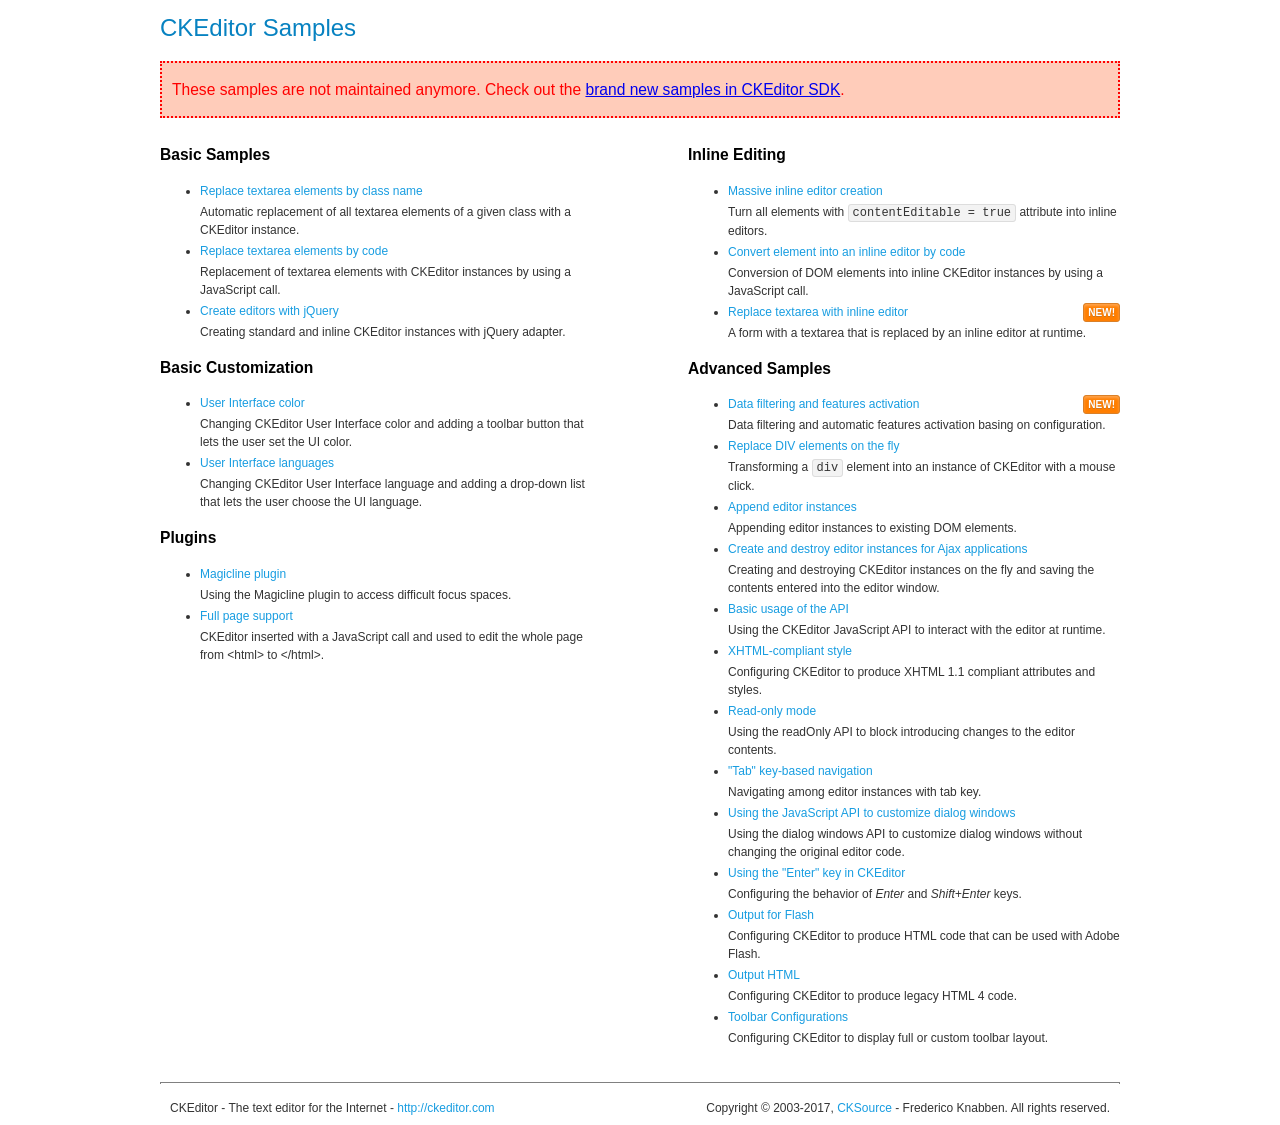
<file: public/admin/plugins/ckeditor/samples/old/index.html>
<!DOCTYPE html>
<!--
Copyright (c) 2003-2017, CKSource - Frederico Knabben. All rights reserved.
For licensing, see LICENSE.md or http://ckeditor.com/license
-->
<html>
<head>
	<meta charset="utf-8">
	<title>CKEditor Samples</title>
	<link rel="stylesheet" href="sample.css">
</head>
<body>
	<h1 class="samples">
		CKEditor Samples
	</h1>
	<div class="warning deprecated">
		These samples are not maintained anymore. Check out the <a href="http://sdk.ckeditor.com/">brand new samples in CKEditor SDK</a>.
	</div>
	<div class="twoColumns">
		<div class="twoColumnsLeft">
			<h2 class="samples">
				Basic Samples
			</h2>
			<dl class="samples">
				<dt><a class="samples" href="replacebyclass.html">Replace textarea elements by class name</a></dt>
				<dd>Automatic replacement of all textarea elements of a given class with a CKEditor instance.</dd>

				<dt><a class="samples" href="replacebycode.html">Replace textarea elements by code</a></dt>
				<dd>Replacement of textarea elements with CKEditor instances by using a JavaScript call.</dd>

				<dt><a class="samples" href="jquery.html">Create editors with jQuery</a></dt>
				<dd>Creating standard and inline CKEditor instances with jQuery adapter.</dd>
			</dl>

			<h2 class="samples">
				Basic Customization
			</h2>
			<dl class="samples">
				<dt><a class="samples" href="uicolor.html">User Interface color</a></dt>
				<dd>Changing CKEditor User Interface color and adding a toolbar button that lets the user set the UI color.</dd>

				<dt><a class="samples" href="uilanguages.html">User Interface languages</a></dt>
				<dd>Changing CKEditor User Interface language and adding a drop-down list that lets the user choose the UI language.</dd>
			</dl>


			<h2 class="samples">Plugins</h2>
<dl class="samples">
<dt><a class="samples" href="magicline/magicline.html">Magicline plugin</a></dt>
<dd>Using the Magicline plugin to access difficult focus spaces.</dd>

<dt><a class="samples" href="wysiwygarea/fullpage.html">Full page support</a></dt>
<dd>CKEditor inserted with a JavaScript call and used to edit the whole page from &lt;html&gt; to &lt;/html&gt;.</dd>
</dl>
		</div>
		<div class="twoColumnsRight">
			<h2 class="samples">
				Inline Editing
			</h2>
			<dl class="samples">
				<dt><a class="samples" href="inlineall.html">Massive inline editor creation</a></dt>
				<dd>Turn all elements with <code>contentEditable = true</code> attribute into inline editors.</dd>

				<dt><a class="samples" href="inlinebycode.html">Convert element into an inline editor by code</a></dt>
				<dd>Conversion of DOM elements into inline CKEditor instances by using a JavaScript call.</dd>

				<dt><a class="samples" href="inlinetextarea.html">Replace textarea with inline editor</a> <span class="new">New!</span></dt>
				<dd>A form with a textarea that is replaced by an inline editor at runtime.</dd>

				
			</dl>

			<h2 class="samples">
				Advanced Samples
			</h2>
			<dl class="samples">
				<dt><a class="samples" href="datafiltering.html">Data filtering and features activation</a> <span class="new">New!</span></dt>
				<dd>Data filtering and automatic features activation basing on configuration.</dd>

				<dt><a class="samples" href="divreplace.html">Replace DIV elements on the fly</a></dt>
				<dd>Transforming a <code>div</code> element into an instance of CKEditor with a mouse click.</dd>

				<dt><a class="samples" href="appendto.html">Append editor instances</a></dt>
				<dd>Appending editor instances to existing DOM elements.</dd>

				<dt><a class="samples" href="ajax.html">Create and destroy editor instances for Ajax applications</a></dt>
				<dd>Creating and destroying CKEditor instances on the fly and saving the contents entered into the editor window.</dd>

				<dt><a class="samples" href="api.html">Basic usage of the API</a></dt>
				<dd>Using the CKEditor JavaScript API to interact with the editor at runtime.</dd>

				<dt><a class="samples" href="xhtmlstyle.html">XHTML-compliant style</a></dt>
				<dd>Configuring CKEditor to produce XHTML 1.1 compliant attributes and styles.</dd>

				<dt><a class="samples" href="readonly.html">Read-only mode</a></dt>
				<dd>Using the readOnly API to block introducing changes to the editor contents.</dd>

				<dt><a class="samples" href="tabindex.html">"Tab" key-based navigation</a></dt>
				<dd>Navigating among editor instances with tab key.</dd>


				
<dt><a class="samples" href="dialog/dialog.html">Using the JavaScript API to customize dialog windows</a></dt>
<dd>Using the dialog windows API to customize dialog windows without changing the original editor code.</dd>

<dt><a class="samples" href="enterkey/enterkey.html">Using the &quot;Enter&quot; key in CKEditor</a></dt>
<dd>Configuring the behavior of <em>Enter</em> and <em>Shift+Enter</em> keys.</dd>

<dt><a class="samples" href="htmlwriter/outputforflash.html">Output for Flash</a></dt>
<dd>Configuring CKEditor to produce HTML code that can be used with Adobe Flash.</dd>

<dt><a class="samples" href="htmlwriter/outputhtml.html">Output HTML</a></dt>
<dd>Configuring CKEditor to produce legacy HTML 4 code.</dd>

<dt><a class="samples" href="toolbar/toolbar.html">Toolbar Configurations</a></dt>
<dd>Configuring CKEditor to display full or custom toolbar layout.</dd>

			</dl>
		</div>
	</div>
	<div id="footer">
		<hr>
		<p>
			CKEditor - The text editor for the Internet - <a class="samples" href="http://ckeditor.com/">http://ckeditor.com</a>
		</p>
		<p id="copy">
			Copyright &copy; 2003-2017, <a class="samples" href="http://cksource.com/">CKSource</a> - Frederico Knabben. All rights reserved.
		</p>
	</div>
</body>
</html>
</file>
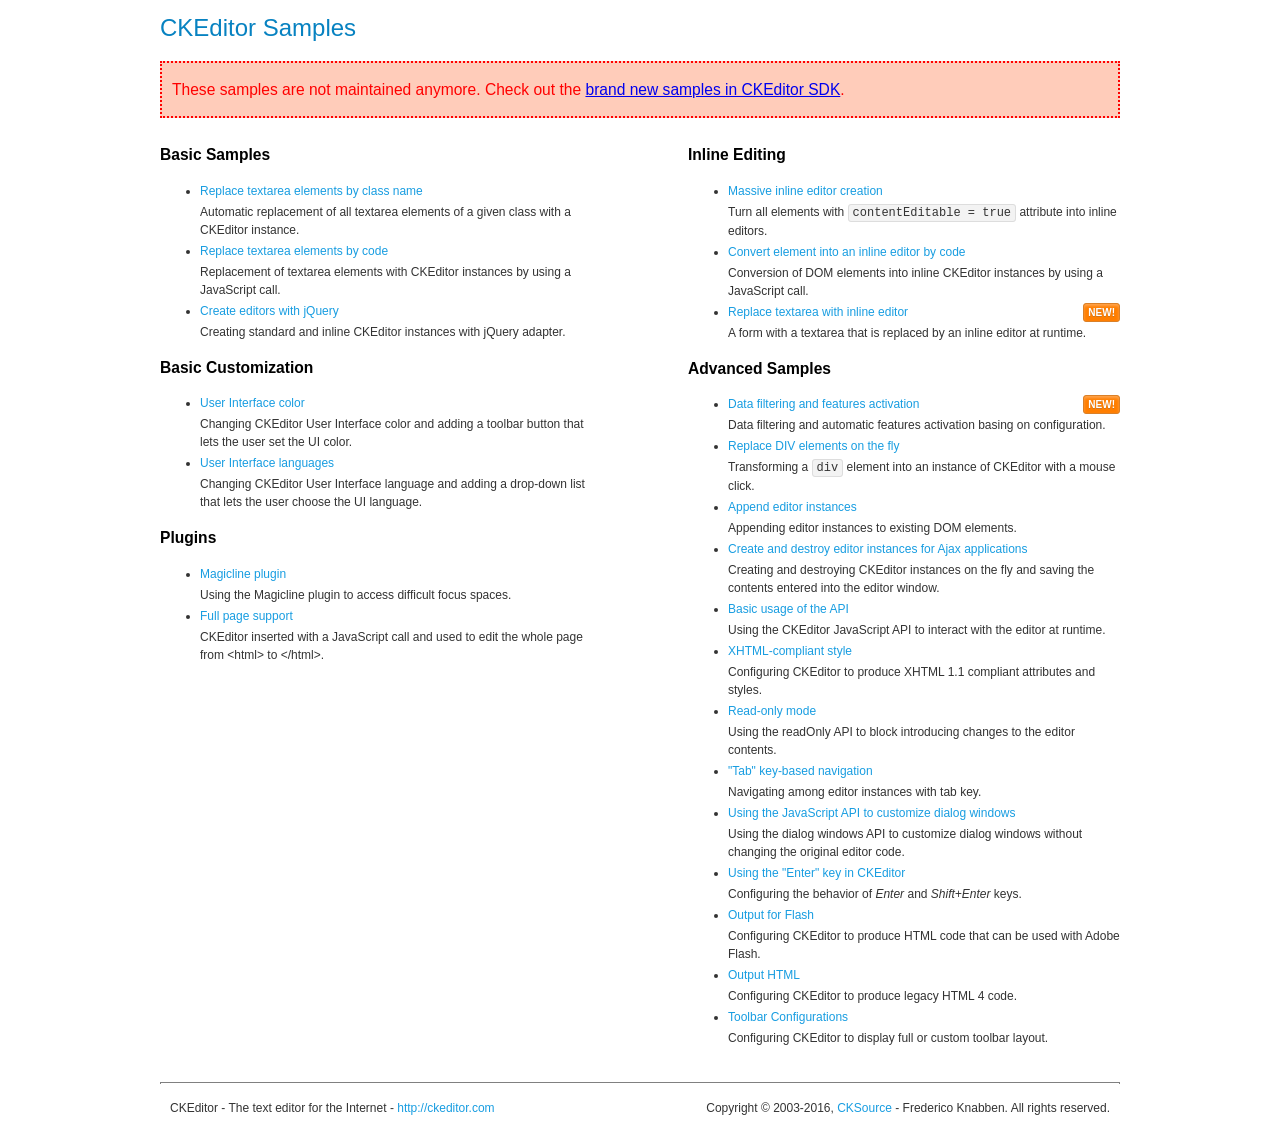
<file: public/admin/plugins/ckeditor_/samples/old/index.html>
<!DOCTYPE html>
<!--
Copyright (c) 2003-2016, CKSource - Frederico Knabben. All rights reserved.
For licensing, see LICENSE.md or http://ckeditor.com/license
-->
<html>
<head>
	<meta charset="utf-8">
	<title>CKEditor Samples</title>
	<link rel="stylesheet" href="sample.css">
</head>
<body>
	<h1 class="samples">
		CKEditor Samples
	</h1>
	<div class="warning deprecated">
		These samples are not maintained anymore. Check out the <a href="http://sdk.ckeditor.com/">brand new samples in CKEditor SDK</a>.
	</div>
	<div class="twoColumns">
		<div class="twoColumnsLeft">
			<h2 class="samples">
				Basic Samples
			</h2>
			<dl class="samples">
				<dt><a class="samples" href="replacebyclass.html">Replace textarea elements by class name</a></dt>
				<dd>Automatic replacement of all textarea elements of a given class with a CKEditor instance.</dd>

				<dt><a class="samples" href="replacebycode.html">Replace textarea elements by code</a></dt>
				<dd>Replacement of textarea elements with CKEditor instances by using a JavaScript call.</dd>

				<dt><a class="samples" href="jquery.html">Create editors with jQuery</a></dt>
				<dd>Creating standard and inline CKEditor instances with jQuery adapter.</dd>
			</dl>

			<h2 class="samples">
				Basic Customization
			</h2>
			<dl class="samples">
				<dt><a class="samples" href="uicolor.html">User Interface color</a></dt>
				<dd>Changing CKEditor User Interface color and adding a toolbar button that lets the user set the UI color.</dd>

				<dt><a class="samples" href="uilanguages.html">User Interface languages</a></dt>
				<dd>Changing CKEditor User Interface language and adding a drop-down list that lets the user choose the UI language.</dd>
			</dl>


			<h2 class="samples">Plugins</h2>
<dl class="samples">
<dt><a class="samples" href="magicline/magicline.html">Magicline plugin</a></dt>
<dd>Using the Magicline plugin to access difficult focus spaces.</dd>

<dt><a class="samples" href="wysiwygarea/fullpage.html">Full page support</a></dt>
<dd>CKEditor inserted with a JavaScript call and used to edit the whole page from &lt;html&gt; to &lt;/html&gt;.</dd>
</dl>
		</div>
		<div class="twoColumnsRight">
			<h2 class="samples">
				Inline Editing
			</h2>
			<dl class="samples">
				<dt><a class="samples" href="inlineall.html">Massive inline editor creation</a></dt>
				<dd>Turn all elements with <code>contentEditable = true</code> attribute into inline editors.</dd>

				<dt><a class="samples" href="inlinebycode.html">Convert element into an inline editor by code</a></dt>
				<dd>Conversion of DOM elements into inline CKEditor instances by using a JavaScript call.</dd>

				<dt><a class="samples" href="inlinetextarea.html">Replace textarea with inline editor</a> <span class="new">New!</span></dt>
				<dd>A form with a textarea that is replaced by an inline editor at runtime.</dd>

				
			</dl>

			<h2 class="samples">
				Advanced Samples
			</h2>
			<dl class="samples">
				<dt><a class="samples" href="datafiltering.html">Data filtering and features activation</a> <span class="new">New!</span></dt>
				<dd>Data filtering and automatic features activation basing on configuration.</dd>

				<dt><a class="samples" href="divreplace.html">Replace DIV elements on the fly</a></dt>
				<dd>Transforming a <code>div</code> element into an instance of CKEditor with a mouse click.</dd>

				<dt><a class="samples" href="appendto.html">Append editor instances</a></dt>
				<dd>Appending editor instances to existing DOM elements.</dd>

				<dt><a class="samples" href="ajax.html">Create and destroy editor instances for Ajax applications</a></dt>
				<dd>Creating and destroying CKEditor instances on the fly and saving the contents entered into the editor window.</dd>

				<dt><a class="samples" href="api.html">Basic usage of the API</a></dt>
				<dd>Using the CKEditor JavaScript API to interact with the editor at runtime.</dd>

				<dt><a class="samples" href="xhtmlstyle.html">XHTML-compliant style</a></dt>
				<dd>Configuring CKEditor to produce XHTML 1.1 compliant attributes and styles.</dd>

				<dt><a class="samples" href="readonly.html">Read-only mode</a></dt>
				<dd>Using the readOnly API to block introducing changes to the editor contents.</dd>

				<dt><a class="samples" href="tabindex.html">"Tab" key-based navigation</a></dt>
				<dd>Navigating among editor instances with tab key.</dd>


				
<dt><a class="samples" href="dialog/dialog.html">Using the JavaScript API to customize dialog windows</a></dt>
<dd>Using the dialog windows API to customize dialog windows without changing the original editor code.</dd>

<dt><a class="samples" href="enterkey/enterkey.html">Using the &quot;Enter&quot; key in CKEditor</a></dt>
<dd>Configuring the behavior of <em>Enter</em> and <em>Shift+Enter</em> keys.</dd>

<dt><a class="samples" href="htmlwriter/outputforflash.html">Output for Flash</a></dt>
<dd>Configuring CKEditor to produce HTML code that can be used with Adobe Flash.</dd>

<dt><a class="samples" href="htmlwriter/outputhtml.html">Output HTML</a></dt>
<dd>Configuring CKEditor to produce legacy HTML 4 code.</dd>

<dt><a class="samples" href="toolbar/toolbar.html">Toolbar Configurations</a></dt>
<dd>Configuring CKEditor to display full or custom toolbar layout.</dd>

			</dl>
		</div>
	</div>
	<div id="footer">
		<hr>
		<p>
			CKEditor - The text editor for the Internet - <a class="samples" href="http://ckeditor.com/">http://ckeditor.com</a>
		</p>
		<p id="copy">
			Copyright &copy; 2003-2016, <a class="samples" href="http://cksource.com/">CKSource</a> - Frederico Knabben. All rights reserved.
		</p>
	</div>
</body>
</html>
</file>
<file: public/admin/plugins/ckeditor/samples/old/sample.css>
/*
Copyright (c) 2003-2017, CKSource - Frederico Knabben. All rights reserved.
For licensing, see LICENSE.md or http://ckeditor.com/license
*/

html, body, h1, h2, h3, h4, h5, h6, div, span, blockquote, p, address, form, fieldset, img, ul, ol, dl, dt, dd, li, hr, table, td, th, strong, em, sup, sub, dfn, ins, del, q, cite, var, samp, code, kbd, tt, pre
{
	line-height: 1.5;
}

body
{
	padding: 10px 30px;
}

input, textarea, select, option, optgroup, button, td, th
{
	font-size: 100%;
}

pre
{
	-moz-tab-size: 4;
	tab-size: 4;
}

pre, code, kbd, samp, tt
{
	font-family: monospace,monospace;
	font-size: 1em;
}

body {
	width: 960px;
	margin: 0 auto;
}

code
{
	background: #f3f3f3;
	border: 1px solid #ddd;
	padding: 1px 4px;
	border-radius: 3px;
}

abbr
{
	border-bottom: 1px dotted #555;
	cursor: pointer;
}

.new, .beta
{
	text-transform: uppercase;
	font-size: 10px;
	font-weight: bold;
	padding: 1px 4px;
	margin: 0 0 0 5px;
	color: #fff;
	float: right;
	border-radius: 3px;
}

.new
{
	background: #FF7E00;
	border: 1px solid #DA8028;
	text-shadow: 0 1px 0 #C97626;

	box-shadow: 0 2px 3px 0 #FFA54E inset;
}

.beta
{
	background: #18C0DF;
	border: 1px solid #19AAD8;
	text-shadow: 0 1px 0 #048CAD;
	font-style: italic;

	box-shadow: 0 2px 3px 0 #50D4FD inset;
}

h1.samples
{
	color: #0782C1;
	font-size: 200%;
	font-weight: normal;
	margin: 0;
	padding: 0;
}

h1.samples a
{
	color: #0782C1;
	text-decoration: none;
	border-bottom: 1px dotted #0782C1;
}

.samples a:hover
{
	border-bottom: 1px dotted #0782C1;
}

h2.samples
{
	color: #000000;
	font-size: 130%;
	margin: 15px 0 0 0;
	padding: 0;
}

p, blockquote, address, form, pre, dl, h1.samples, h2.samples
{
	margin-bottom: 15px;
}

ul.samples
{
	margin-bottom: 15px;
}

.clear
{
	clear: both;
}

fieldset
{
	margin: 0;
	padding: 10px;
}

body, input, textarea
{
	color: #333333;
	font-family: Arial, Helvetica, sans-serif;
}

body
{
	font-size: 75%;
}

a.samples
{
	color: #189DE1;
	text-decoration: none;
}

form
{
	margin: 0;
	padding: 0;
}

pre.samples
{
	background-color: #F7F7F7;
	border: 1px solid #D7D7D7;
	overflow: auto;
	padding: 0.25em;
	white-space: pre-wrap; /* CSS 2.1 */
	word-wrap: break-word; /* IE7 */
}

#footer
{
	clear: both;
	padding-top: 10px;
}

#footer hr
{
	margin: 10px 0 15px 0;
	height: 1px;
	border: solid 1px gray;
	border-bottom: none;
}

#footer p
{
	margin: 0 10px 10px 10px;
	float: left;
}

#footer #copy
{
	float: right;
}

#outputSample
{
	width: 100%;
	table-layout: fixed;
}

#outputSample thead th
{
	color: #dddddd;
	background-color: #999999;
	padding: 4px;
	white-space: nowrap;
}

#outputSample tbody th
{
	vertical-align: top;
	text-align: left;
}

#outputSample pre
{
	margin: 0;
	padding: 0;
}

.description
{
	border: 1px dotted #B7B7B7;
	margin-bottom: 10px;
	padding: 10px 10px 0;
	overflow: hidden;
}

label
{
	display: block;
	margin-bottom: 6px;
}

/**
 *	CKEditor editables are automatically set with the "cke_editable" class
 *	plus cke_editable_(inline|themed) depending on the editor type.
 */

/* Style a bit the inline editables. */
.cke_editable.cke_editable_inline
{
	cursor: pointer;
}

/* Once an editable element gets focused, the "cke_focus" class is
   added to it, so we can style it differently. */
.cke_editable.cke_editable_inline.cke_focus
{
	box-shadow: inset 0px 0px 20px 3px #ddd, inset 0 0 1px #000;
	outline: none;
	background: #eee;
	cursor: text;
}

/* Avoid pre-formatted overflows inline editable. */
.cke_editable_inline pre
{
	white-space: pre-wrap;
	word-wrap: break-word;
}

/**
 *	Samples index styles.
 */

.twoColumns,
.twoColumnsLeft,
.twoColumnsRight
{
	overflow: hidden;
}

.twoColumnsLeft,
.twoColumnsRight
{
	width: 45%;
}

.twoColumnsLeft
{
	float: left;
}

.twoColumnsRight
{
	float: right;
}

dl.samples
{
	padding: 0 0 0 40px;
}
dl.samples > dt
{
	display: list-item;
	list-style-type: disc;
	list-style-position: outside;
	margin: 0 0 3px;
}
dl.samples > dd
{
	margin: 0 0 3px;
}
.warning
{
	color: #ff0000;
	background-color: #FFCCBA;
	border: 2px dotted #ff0000;
	padding: 15px 10px;
	margin: 10px 0;
}

.warning.deprecated {
	font-size: 1.3em;
}

/* Used on inline samples */

blockquote
{
	font-style: italic;
	font-family: Georgia, Times, "Times New Roman", serif;
	padding: 2px 0;
	border-style: solid;
	border-color: #ccc;
	border-width: 0;
}

.cke_contents_ltr blockquote
{
	padding-left: 20px;
	padding-right: 8px;
	border-left-width: 5px;
}

.cke_contents_rtl blockquote
{
	padding-left: 8px;
	padding-right: 20px;
	border-right-width: 5px;
}

img.right {
	border: 1px solid #ccc;
	float: right;
	margin-left: 15px;
	padding: 5px;
}

img.left {
	border: 1px solid #ccc;
	float: left;
	margin-right: 15px;
	padding: 5px;
}

.marker
{
	background-color: Yellow;
}
</file>
<file: public/admin/plugins/ckeditor_/samples/old/sample.css>
/*
Copyright (c) 2003-2016, CKSource - Frederico Knabben. All rights reserved.
For licensing, see LICENSE.md or http://ckeditor.com/license
*/

html, body, h1, h2, h3, h4, h5, h6, div, span, blockquote, p, address, form, fieldset, img, ul, ol, dl, dt, dd, li, hr, table, td, th, strong, em, sup, sub, dfn, ins, del, q, cite, var, samp, code, kbd, tt, pre
{
	line-height: 1.5;
}

body
{
	padding: 10px 30px;
}

input, textarea, select, option, optgroup, button, td, th
{
	font-size: 100%;
}

pre
{
	-moz-tab-size: 4;
	tab-size: 4;
}

pre, code, kbd, samp, tt
{
	font-family: monospace,monospace;
	font-size: 1em;
}

body {
	width: 960px;
	margin: 0 auto;
}

code
{
	background: #f3f3f3;
	border: 1px solid #ddd;
	padding: 1px 4px;
	border-radius: 3px;
}

abbr
{
	border-bottom: 1px dotted #555;
	cursor: pointer;
}

.new, .beta
{
	text-transform: uppercase;
	font-size: 10px;
	font-weight: bold;
	padding: 1px 4px;
	margin: 0 0 0 5px;
	color: #fff;
	float: right;
	border-radius: 3px;
}

.new
{
	background: #FF7E00;
	border: 1px solid #DA8028;
	text-shadow: 0 1px 0 #C97626;

	box-shadow: 0 2px 3px 0 #FFA54E inset;
}

.beta
{
	background: #18C0DF;
	border: 1px solid #19AAD8;
	text-shadow: 0 1px 0 #048CAD;
	font-style: italic;

	box-shadow: 0 2px 3px 0 #50D4FD inset;
}

h1.samples
{
	color: #0782C1;
	font-size: 200%;
	font-weight: normal;
	margin: 0;
	padding: 0;
}

h1.samples a
{
	color: #0782C1;
	text-decoration: none;
	border-bottom: 1px dotted #0782C1;
}

.samples a:hover
{
	border-bottom: 1px dotted #0782C1;
}

h2.samples
{
	color: #000000;
	font-size: 130%;
	margin: 15px 0 0 0;
	padding: 0;
}

p, blockquote, address, form, pre, dl, h1.samples, h2.samples
{
	margin-bottom: 15px;
}

ul.samples
{
	margin-bottom: 15px;
}

.clear
{
	clear: both;
}

fieldset
{
	margin: 0;
	padding: 10px;
}

body, input, textarea
{
	color: #333333;
	font-family: Arial, Helvetica, sans-serif;
}

body
{
	font-size: 75%;
}

a.samples
{
	color: #189DE1;
	text-decoration: none;
}

form
{
	margin: 0;
	padding: 0;
}

pre.samples
{
	background-color: #F7F7F7;
	border: 1px solid #D7D7D7;
	overflow: auto;
	padding: 0.25em;
	white-space: pre-wrap; /* CSS 2.1 */
	word-wrap: break-word; /* IE7 */
}

#footer
{
	clear: both;
	padding-top: 10px;
}

#footer hr
{
	margin: 10px 0 15px 0;
	height: 1px;
	border: solid 1px gray;
	border-bottom: none;
}

#footer p
{
	margin: 0 10px 10px 10px;
	float: left;
}

#footer #copy
{
	float: right;
}

#outputSample
{
	width: 100%;
	table-layout: fixed;
}

#outputSample thead th
{
	color: #dddddd;
	background-color: #999999;
	padding: 4px;
	white-space: nowrap;
}

#outputSample tbody th
{
	vertical-align: top;
	text-align: left;
}

#outputSample pre
{
	margin: 0;
	padding: 0;
}

.description
{
	border: 1px dotted #B7B7B7;
	margin-bottom: 10px;
	padding: 10px 10px 0;
	overflow: hidden;
}

label
{
	display: block;
	margin-bottom: 6px;
}

/**
 *	CKEditor editables are automatically set with the "cke_editable" class
 *	plus cke_editable_(inline|themed) depending on the editor type.
 */

/* Style a bit the inline editables. */
.cke_editable.cke_editable_inline
{
	cursor: pointer;
}

/* Once an editable element gets focused, the "cke_focus" class is
   added to it, so we can style it differently. */
.cke_editable.cke_editable_inline.cke_focus
{
	box-shadow: inset 0px 0px 20px 3px #ddd, inset 0 0 1px #000;
	outline: none;
	background: #eee;
	cursor: text;
}

/* Avoid pre-formatted overflows inline editable. */
.cke_editable_inline pre
{
	white-space: pre-wrap;
	word-wrap: break-word;
}

/**
 *	Samples index styles.
 */

.twoColumns,
.twoColumnsLeft,
.twoColumnsRight
{
	overflow: hidden;
}

.twoColumnsLeft,
.twoColumnsRight
{
	width: 45%;
}

.twoColumnsLeft
{
	float: left;
}

.twoColumnsRight
{
	float: right;
}

dl.samples
{
	padding: 0 0 0 40px;
}
dl.samples > dt
{
	display: list-item;
	list-style-type: disc;
	list-style-position: outside;
	margin: 0 0 3px;
}
dl.samples > dd
{
	margin: 0 0 3px;
}
.warning
{
	color: #ff0000;
	background-color: #FFCCBA;
	border: 2px dotted #ff0000;
	padding: 15px 10px;
	margin: 10px 0;
}

.warning.deprecated {
	font-size: 1.3em;
}

/* Used on inline samples */

blockquote
{
	font-style: italic;
	font-family: Georgia, Times, "Times New Roman", serif;
	padding: 2px 0;
	border-style: solid;
	border-color: #ccc;
	border-width: 0;
}

.cke_contents_ltr blockquote
{
	padding-left: 20px;
	padding-right: 8px;
	border-left-width: 5px;
}

.cke_contents_rtl blockquote
{
	padding-left: 8px;
	padding-right: 20px;
	border-right-width: 5px;
}

img.right {
	border: 1px solid #ccc;
	float: right;
	margin-left: 15px;
	padding: 5px;
}

img.left {
	border: 1px solid #ccc;
	float: left;
	margin-right: 15px;
	padding: 5px;
}

.marker
{
	background-color: Yellow;
}
</file>
